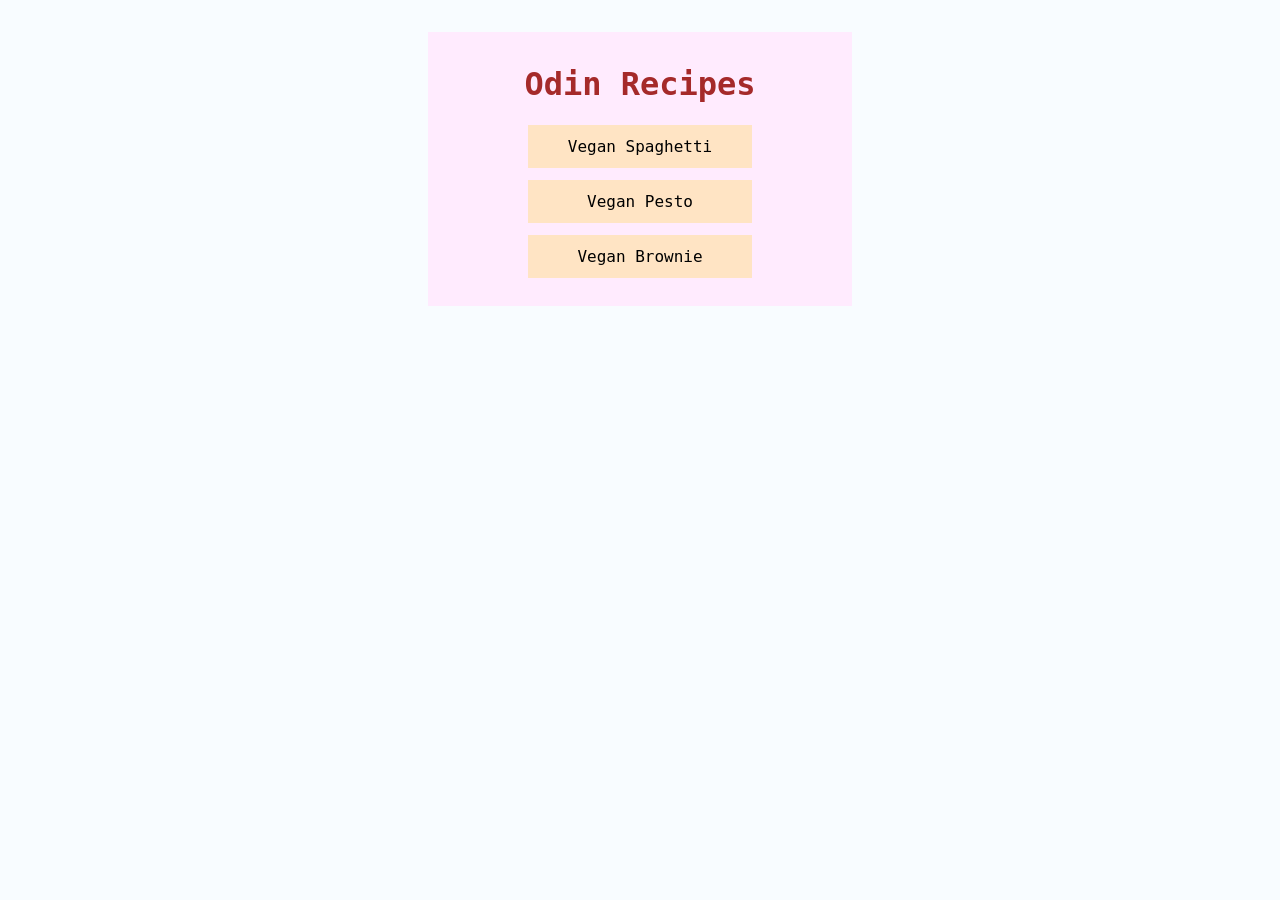
<file: index.html>
<!doctype html>
<html lang="en">
  <head>
    <meta charset="UTF-8" />
    <meta name="viewport" content="width=device-width, initial-scale=1.0" />
    <link href="styles.css" rel="stylesheet">
    <title>Odin Recipes</title>
  </head>
  <body>
    <div class="card">
      <h1 class="title">Odin Recipes</h1>
      <div class="list">
        <ul>
          <li><a href="recipes/vegan-spaghetti.html">Vegan Spaghetti</a></li>
          <li><a href="recipes/vegan-pesto.html">Vegan Pesto</a></li>
          <li><a href="recipes/vegan-brownie.html">Vegan Brownie</a></li>
        </ul>
      </div>
    </div>
  </body>
</html>
</file>
<file: styles.css>
body {
    background-color: rgb(248, 252, 255);
    font-family: 'Lucida Console', monospace;
    padding: 12px;
}

.card {
    background-color: rgb(255, 235, 254);
    margin: 12px auto;
    padding: 12px;
    max-width: 400px;
}

.title {
    text-align: center;
    color: brown;
}

.list {
    display: block;
}
ul {
    list-style-type: none;
    padding: 0;
    text-align: center;
}

li {
    margin: 12px auto;
    color:rgb(0, 0, 0);
    background-color: bisque;
    padding: 12px;
    width: 200px;
}

a {
    color:rgb(0, 0, 0);
    text-decoration: none;
}
</file>
